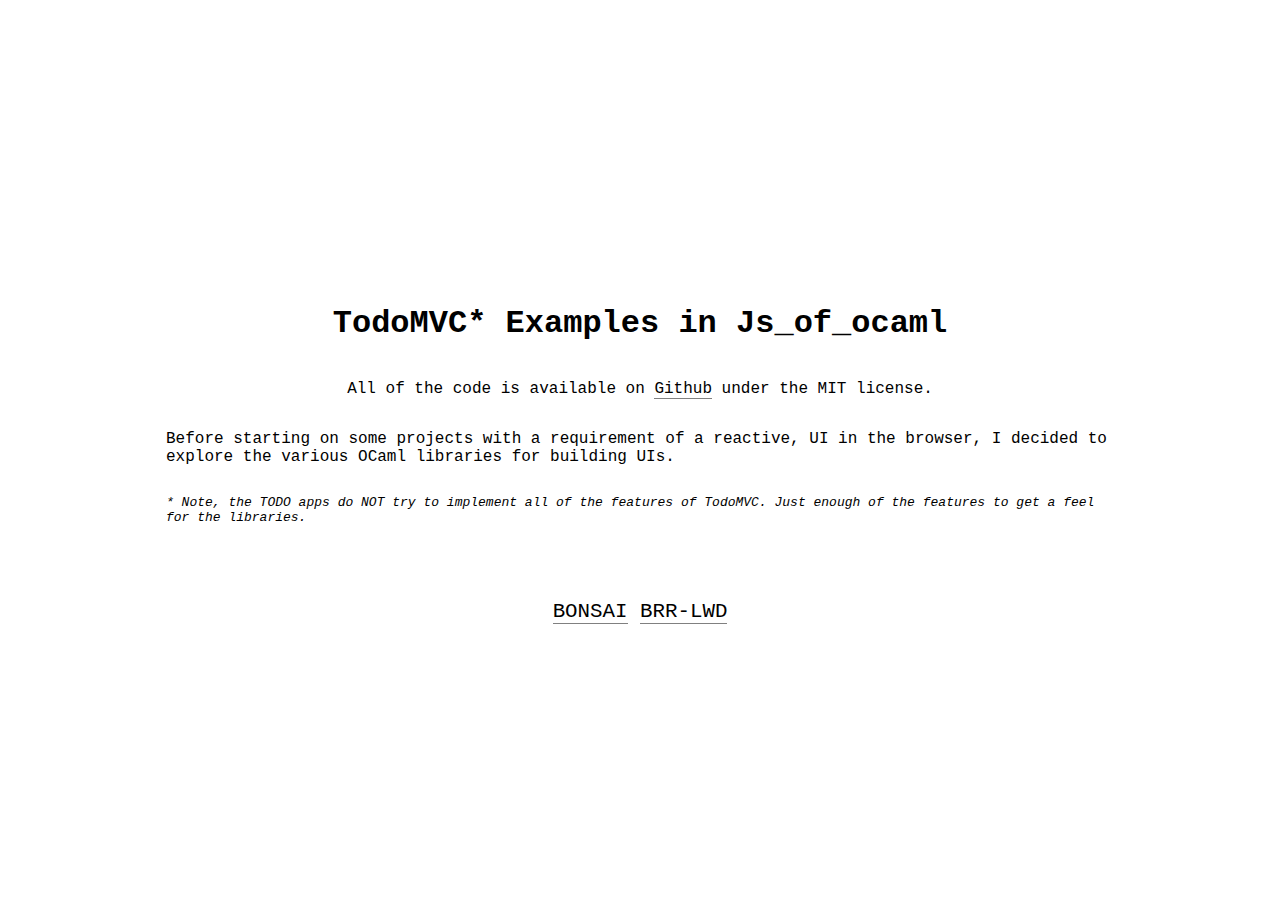
<file: docs/index.html>
<!DOCTYPE html>
<html lang="en">
<head>
    <meta charset="UTF-8">
    <meta http-equiv="X-UA-Compatible" content="IE=edge">
    <meta name="viewport" content="width=device-width, initial-scale=1.0">
    <title>Js_of_ocaml TodoMVC</title>
    <style>
        .main {
            font-family: 'Courier New', Courier, monospace;
            font-weight: 500;
            margin: 0 auto 0 auto;
            width: 75%;
            height: 99vh;
            display: flex;
            flex-direction: column;
            align-items: center;
            justify-content: center;
        }

        .links {
            margin-top: 3em;
            font-size: 1.3em;
        }

        a {
           text-decoration: none;
           color: inherit;
           border-bottom: grey thin solid; 
        }

        a:hover {
            border-bottom: rgb(0, 177, 147) medium solid; 
        }
    </style>
</head>
<body>
    <div class="main">
        <h1>TodoMVC* Examples in Js_of_ocaml</h1>
        <p>
            All of the code is available on <a href="https://github.com/patricoferris/jsoo-todo-mvc">Github</a> under the MIT license.
        </p>
        <p>
            Before starting on some projects with a requirement of a reactive, UI in the browser, I decided to explore
            the various OCaml libraries for building UIs.
        </p>
        <p style="font-size: small;">
            <em>
                * Note, the TODO apps do NOT try to implement all of the features of TodoMVC. Just enough of the features to get a feel for
                the libraries.
            </em>
        </p>
        <div class="links">
            <a href="bonsai/index.html">BONSAI</a>
            <a href="brr-lwd/index.html">BRR-LWD</a>
            <!-- TODO: maybe one day! -->
            <!-- <a href="jsoo-react/index.html">JSOO-REACT</a> -->
        </div>
    </div>
</body>
</html>
</file>
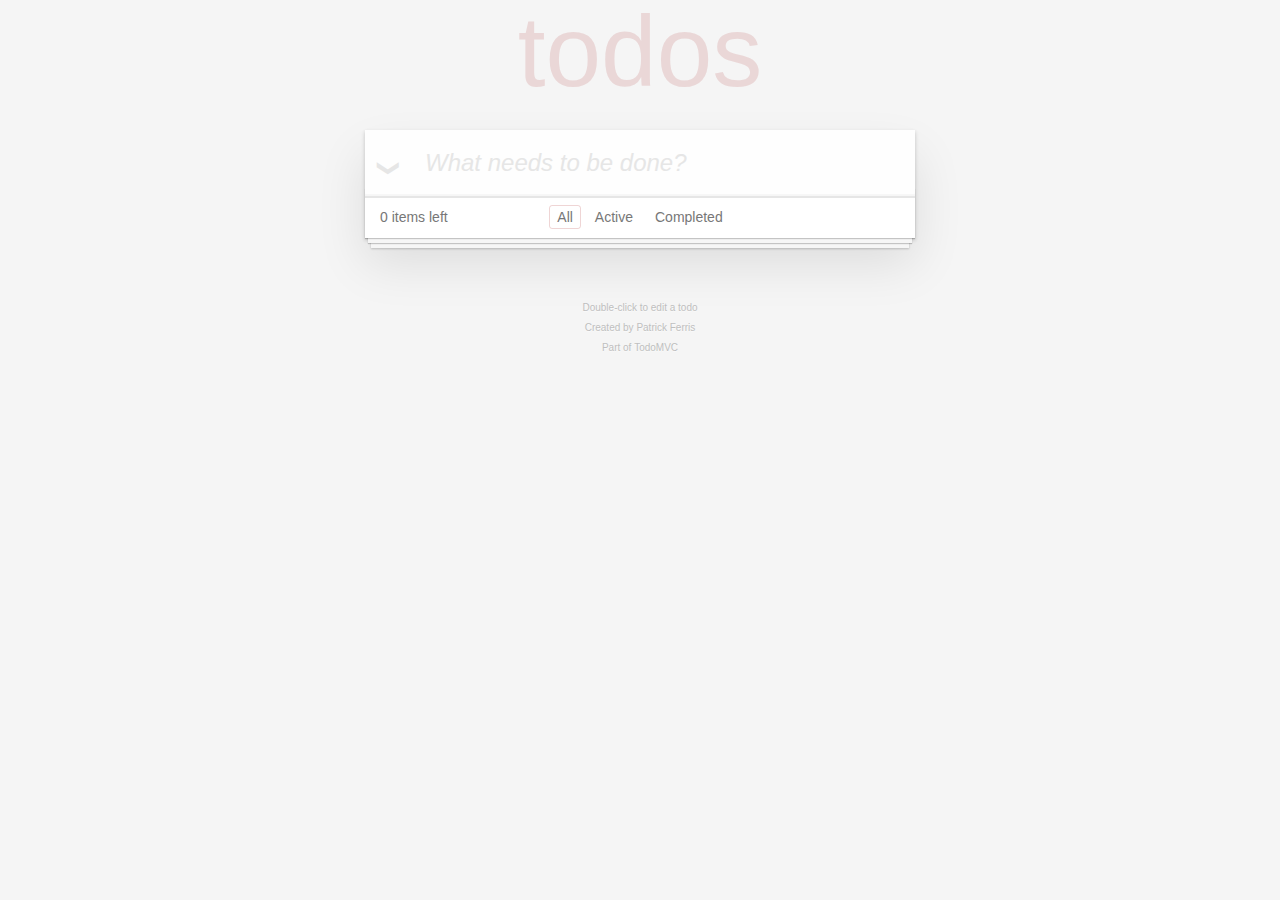
<file: docs/bonsai/index.html>
<html lang="en">
    <head>
        <meta charset="utf-8">
        <meta name="viewport" content="width=device-width, initial-scale=1">
        <title>Bonsai  TodoMVC</title>
        <link rel="stylesheet" href="../index.css">
    </head>
    <body>
        <section class="todoapp">
            <div id="app"></div>
        </section>
        <footer class="info">
            <p>Double-click to edit a todo</p>
            <p>Created by <a>Patrick Ferris</a></p>
            <p>Part of <a href="http://todomvc.com">TodoMVC</a></p>
        </footer>
        <script src="./index.js"></script>
    </body>
</html>
</file>
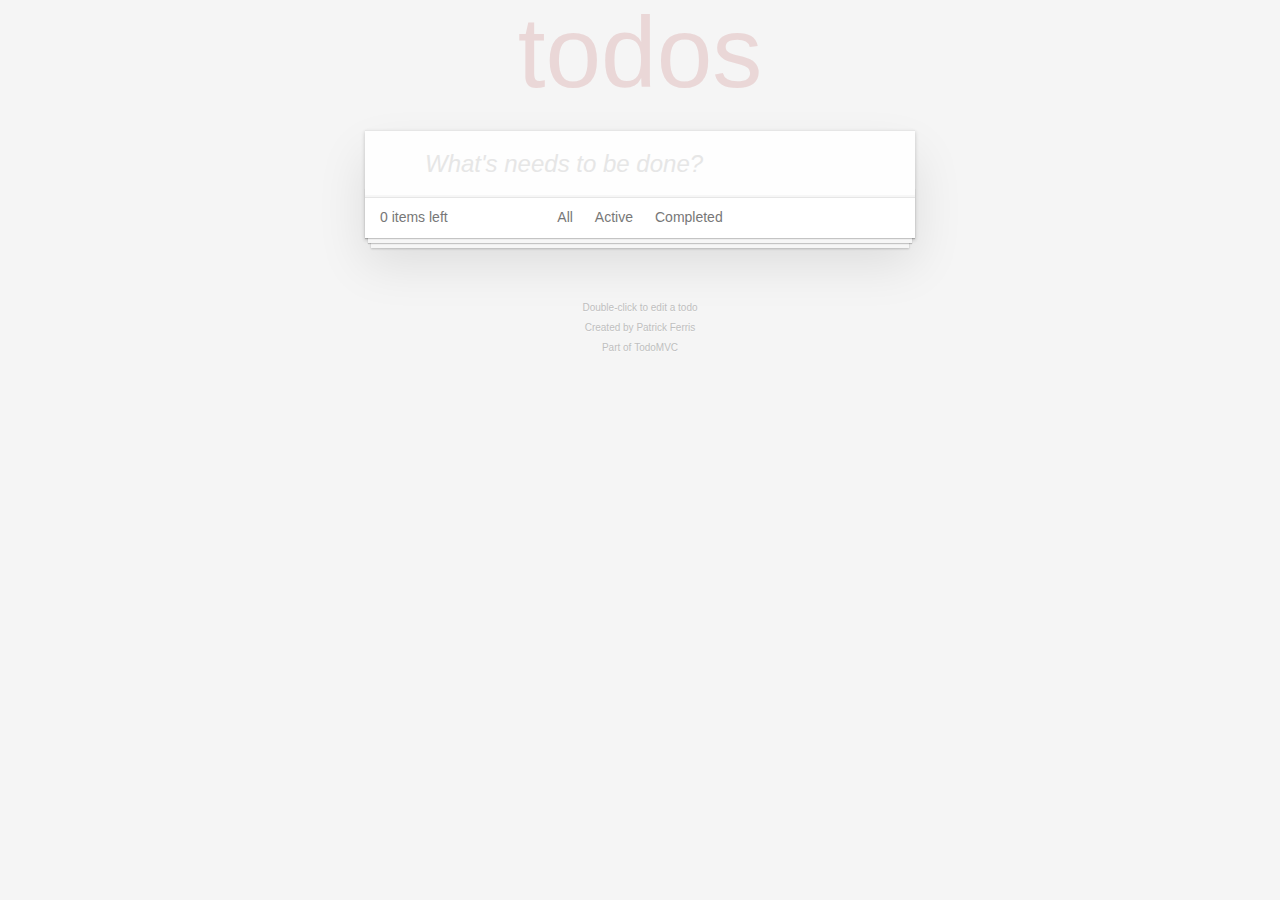
<file: docs/brr-lwd/index.html>
<html lang="en">
    <head>
        <meta charset="utf-8">
        <meta name="viewport" content="width=device-width, initial-scale=1">
        <title>Brr-lwd  TodoMVC</title>
        <link rel="stylesheet" href="../index.css">
    </head>
    <body>
        <section class="todoapp">
            <div id="app"></div>
        </section>
        <footer class="info">
            <p>Double-click to edit a todo</p>
            <p>Created by <a>Patrick Ferris</a></p>
            <p>Part of <a href="http://todomvc.com">TodoMVC</a></p>
        </footer>
        <script src="./index.js"></script>
    </body>
</html>
</file>
<file: docs/index.css>
html,
body {
	margin: 0;
	padding: 0;
}

button {
	margin: 0;
	padding: 0;
	border: 0;
	background: none;
	font-size: 100%;
	vertical-align: baseline;
	font-family: inherit;
	font-weight: inherit;
	color: inherit;
	-webkit-appearance: none;
	appearance: none;
	-webkit-font-smoothing: antialiased;
	-moz-osx-font-smoothing: grayscale;
}

body {
	font: 14px 'Helvetica Neue', Helvetica, Arial, sans-serif;
	line-height: 1.4em;
	background: #f5f5f5;
	color: #4d4d4d;
	min-width: 230px;
	max-width: 550px;
	margin: 0 auto;
	-webkit-font-smoothing: antialiased;
	-moz-osx-font-smoothing: grayscale;
	font-weight: 300;
}

:focus {
	outline: 0;
}

.hidden {
	display: none;
}

.todoapp {
	background: #fff;
	margin: 130px 0 40px 0;
	position: relative;
	box-shadow: 0 2px 4px 0 rgba(0, 0, 0, 0.2),
	            0 25px 50px 0 rgba(0, 0, 0, 0.1);
}

.todoapp input::-webkit-input-placeholder {
	font-style: italic;
	font-weight: 300;
	color: #e6e6e6;
}

.todoapp input::-moz-placeholder {
	font-style: italic;
	font-weight: 300;
	color: #e6e6e6;
}

.todoapp input::input-placeholder {
	font-style: italic;
	font-weight: 300;
	color: #e6e6e6;
}

.todoapp h1 {
	position: absolute;
	top: -155px;
	width: 100%;
	font-size: 100px;
	font-weight: 100;
	text-align: center;
	color: rgba(175, 47, 47, 0.15);
	-webkit-text-rendering: optimizeLegibility;
	-moz-text-rendering: optimizeLegibility;
	text-rendering: optimizeLegibility;
}

.new-todo,
.edit {
	position: relative;
	margin: 0;
	width: 100%;
	font-size: 24px;
	font-family: inherit;
	font-weight: inherit;
	line-height: 1.4em;
	border: 0;
	color: inherit;
	padding: 6px;
	border: 1px solid #999;
	box-shadow: inset 0 -1px 5px 0 rgba(0, 0, 0, 0.2);
	box-sizing: border-box;
	-webkit-font-smoothing: antialiased;
	-moz-osx-font-smoothing: grayscale;
}

.new-todo {
	padding: 16px 16px 16px 60px;
	border: none;
	background: rgba(0, 0, 0, 0.003);
	box-shadow: inset 0 -2px 1px rgba(0,0,0,0.03);
}

.main {
	position: relative;
	z-index: 2;
	border-top: 1px solid #e6e6e6;
}

.toggle-all {
	text-align: center;
	border: none; /* Mobile Safari */
	opacity: 0;
	position: absolute;
}

.toggle-all + label {
	width: 60px;
	height: 34px;
	font-size: 0;
	position: absolute;
	top: -52px;
	left: -13px;
	-webkit-transform: rotate(90deg);
	transform: rotate(90deg);
}

.toggle-all + label:before {
	content: '❯';
	font-size: 22px;
	color: #e6e6e6;
	padding: 10px 27px 10px 27px;
}

.toggle-all:checked + label:before {
	color: #737373;
}

.todo-list {
	margin: 0;
	padding: 0;
	list-style: none;
}

.todo-list li {
	position: relative;
	font-size: 24px;
	border-bottom: 1px solid #ededed;
}

.todo-list li:last-child {
	border-bottom: none;
}

.todo-list li.editing {
	border-bottom: none;
	padding: 0;
}

.todo-list li.editing .edit {
	display: block;
	width: 506px;
	padding: 12px 16px;
	margin: 0 0 0 43px;
}

.todo-list li.editing .view {
	display: none;
}

.todo-list li .toggle {
	text-align: center;
	width: 40px;
	/* auto, since non-WebKit browsers doesn't support input styling */
	height: auto;
	position: absolute;
	top: 0;
	bottom: 0;
	margin: auto 0;
	border: none; /* Mobile Safari */
	-webkit-appearance: none;
	appearance: none;
}

.todo-list li .toggle {
	opacity: 0;
}

.todo-list li .toggle + label {
	/*
		Firefox requires `#` to be escaped - https://bugzilla.mozilla.org/show_bug.cgi?id=922433
		IE and Edge requires *everything* to be escaped to render, so we do that instead of just the `#` - https://developer.microsoft.com/en-us/microsoft-edge/platform/issues/7157459/
	*/
	background-image: url('data:image/svg+xml;utf8,%3Csvg%20xmlns%3D%22http%3A//www.w3.org/2000/svg%22%20width%3D%2240%22%20height%3D%2240%22%20viewBox%3D%22-10%20-18%20100%20135%22%3E%3Ccircle%20cx%3D%2250%22%20cy%3D%2250%22%20r%3D%2250%22%20fill%3D%22none%22%20stroke%3D%22%23ededed%22%20stroke-width%3D%223%22/%3E%3C/svg%3E');
	background-repeat: no-repeat;
	background-position: center left;
}

.todo-list li .toggle:checked + label {
	background-image: url('data:image/svg+xml;utf8,%3Csvg%20xmlns%3D%22http%3A//www.w3.org/2000/svg%22%20width%3D%2240%22%20height%3D%2240%22%20viewBox%3D%22-10%20-18%20100%20135%22%3E%3Ccircle%20cx%3D%2250%22%20cy%3D%2250%22%20r%3D%2250%22%20fill%3D%22none%22%20stroke%3D%22%23bddad5%22%20stroke-width%3D%223%22/%3E%3Cpath%20fill%3D%22%235dc2af%22%20d%3D%22M72%2025L42%2071%2027%2056l-4%204%2020%2020%2034-52z%22/%3E%3C/svg%3E');
}

.todo-list li label {
	word-break: break-all;
	padding: 15px 15px 15px 60px;
	display: block;
	line-height: 1.2;
	transition: color 0.4s;
}

.todo-list li.completed label {
	color: #d9d9d9;
	text-decoration: line-through;
}

.todo-list li .destroy {
	display: none;
	position: absolute;
	top: 0;
	right: 10px;
	bottom: 0;
	width: 40px;
	height: 40px;
	margin: auto 0;
	font-size: 30px;
	color: #cc9a9a;
	margin-bottom: 11px;
	transition: color 0.2s ease-out;
}

.todo-list li .destroy:hover {
	color: #af5b5e;
}

.todo-list li .destroy:after {
	content: 'X';
}

.todo-list li:hover .destroy {
	display: block;
}

.todo-list li .edit {
	display: none;
}

.todo-list li.editing:last-child {
	margin-bottom: -1px;
}

.footer {
	color: #777;
	padding: 10px 15px;
	height: 20px;
	text-align: center;
	border-top: 1px solid #e6e6e6;
}

.footer:before {
	content: '';
	position: absolute;
	right: 0;
	bottom: 0;
	left: 0;
	height: 50px;
	overflow: hidden;
	box-shadow: 0 1px 1px rgba(0, 0, 0, 0.2),
	            0 8px 0 -3px #f6f6f6,
	            0 9px 1px -3px rgba(0, 0, 0, 0.2),
	            0 16px 0 -6px #f6f6f6,
	            0 17px 2px -6px rgba(0, 0, 0, 0.2);
}

.todo-count {
	float: left;
	text-align: left;
}

.todo-count strong {
	font-weight: 300;
}

.filters {
	margin: 0;
	padding: 0;
	list-style: none;
	position: absolute;
	right: 0;
	left: 0;
}

.filters li {
	display: inline;
}

.filters li a {
	color: inherit;
	margin: 3px;
	padding: 3px 7px;
	text-decoration: none;
	border: 1px solid transparent;
	border-radius: 3px;
}

.filters li a:hover {
	border-color: rgba(175, 47, 47, 0.1);
}

.filters li a.selected {
	border-color: rgba(175, 47, 47, 0.2);
}

.clear-completed,
html .clear-completed:active {
	float: right;
	position: relative;
	line-height: 20px;
	text-decoration: none;
	cursor: pointer;
}

.clear-completed:hover {
	text-decoration: underline;
}

.info {
	margin: 65px auto 0;
	color: #bfbfbf;
	font-size: 10px;
	text-shadow: 0 1px 0 rgba(255, 255, 255, 0.5);
	text-align: center;
}

.info p {
	line-height: 1;
}

.info a {
	color: inherit;
	text-decoration: none;
	font-weight: 400;
}

.info a:hover {
	text-decoration: underline;
}

/*
	Hack to remove background from Mobile Safari.
	Can't use it globally since it destroys checkboxes in Firefox
*/
@media screen and (-webkit-min-device-pixel-ratio:0) {
	.toggle-all,
	.todo-list li .toggle {
		background: none;
	}

	.todo-list li .toggle {
		height: 40px;
	}
}

@media (max-width: 430px) {
	.footer {
		height: 50px;
	}

	.filters {
		bottom: 10px;
	}
}
</file>
